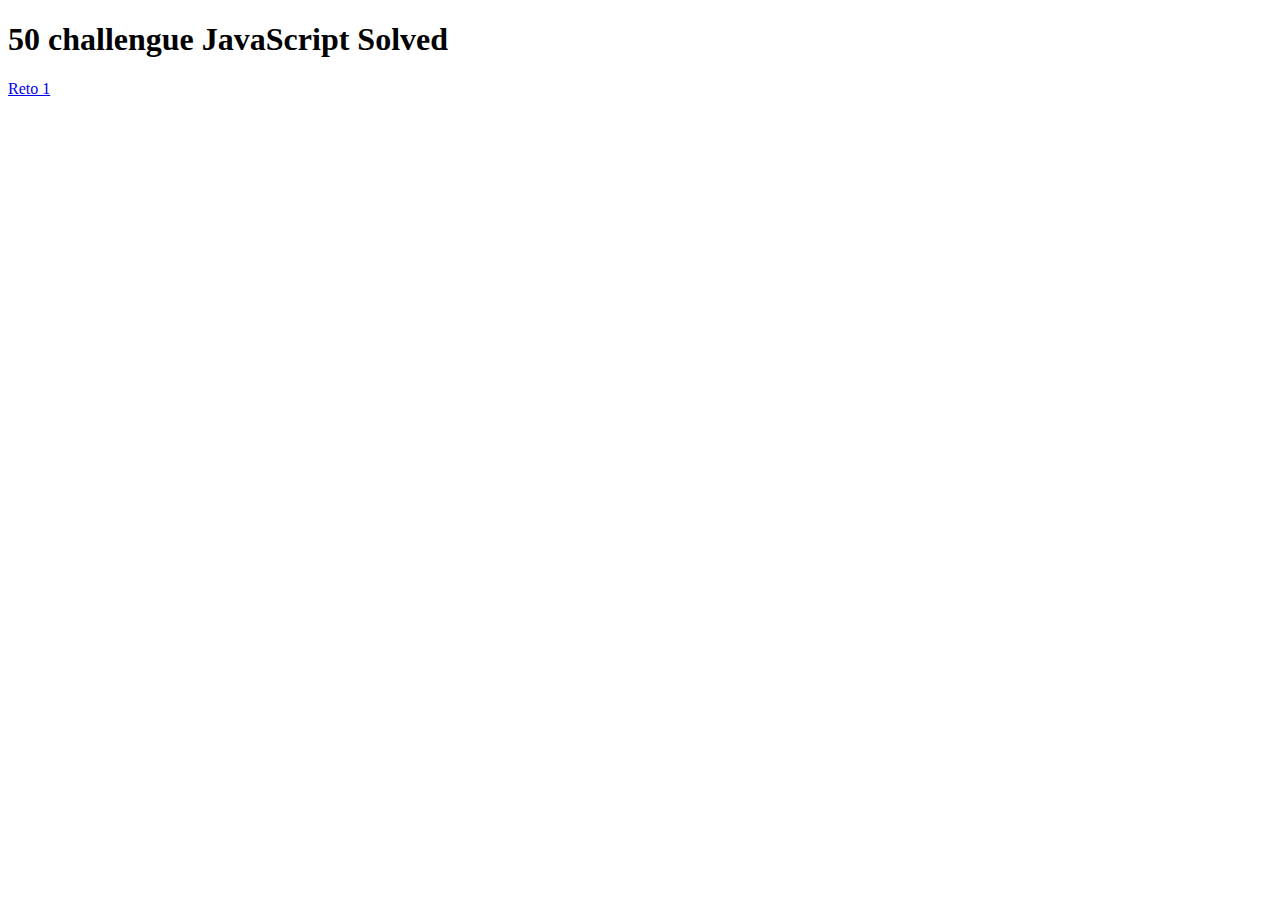
<file: index.html>
<!DOCTYPE html>
<html lang="en">
  <head>
    <meta charset="UTF-8" />
    <meta http-equiv="X-UA-Compatible" content="IE=edge" />
    <meta name="viewport" content="width=device-width, initial-scale=1.0" />
    <title>50 Denil Js</title>
  </head>
  <body>
    <h1>50 challengue JavaScript Solved</h1>
    <a href="./challengues/c1.html">Reto 1</a>
  </body>
</html>
</file>
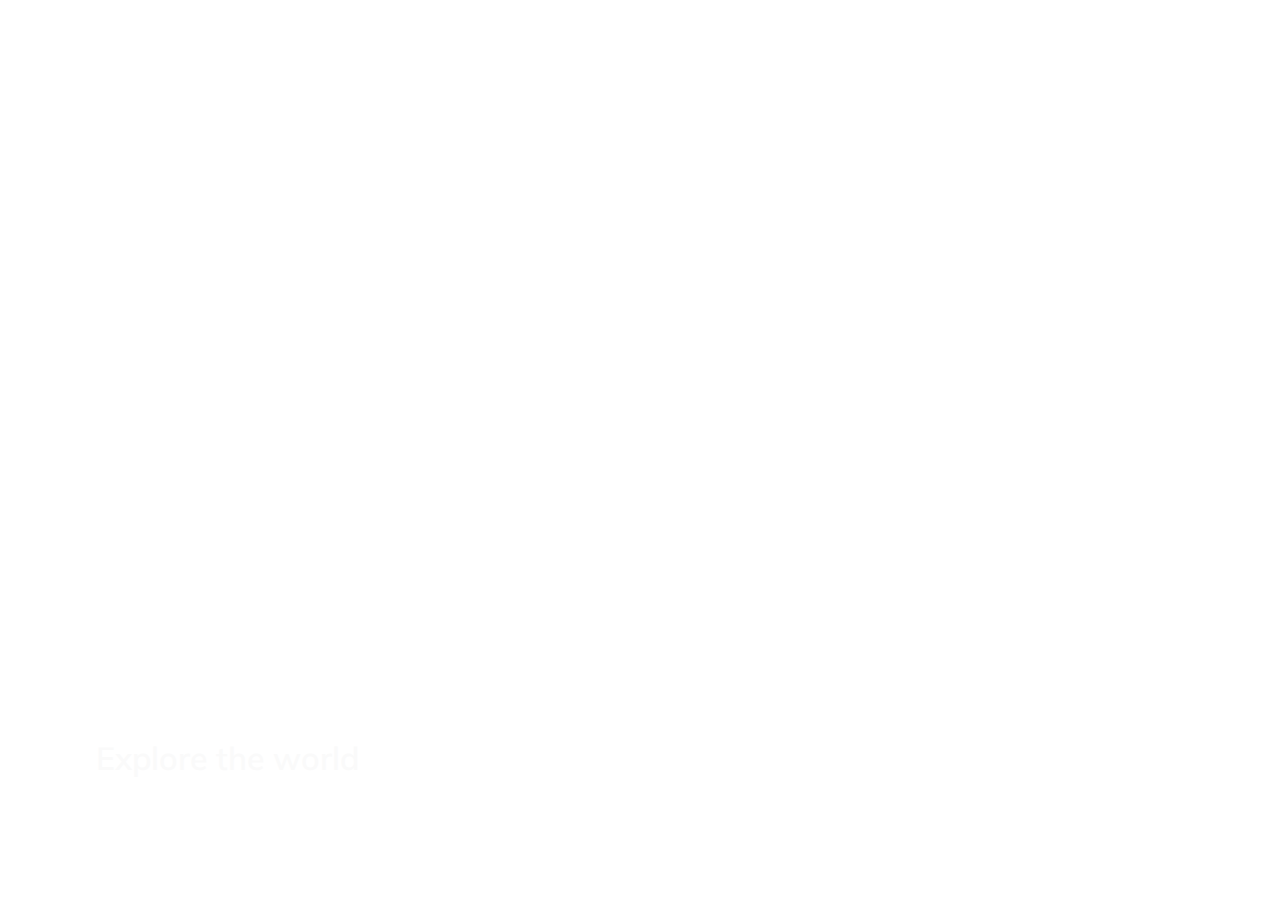
<file: challengues/c1.html>
<!DOCTYPE html>
<html lang="en">
  <head>
    <meta charset="UTF-8" />
    <meta http-equiv="X-UA-Compatible" content="IE=edge" />
    <meta name="viewport" content="width=device-width, initial-scale=1.0" />
    <link rel="stylesheet" href="c1.css" />
    <title>Challengue 1</title>
  </head>
  <body>
    <section class="container">
      <div class="target-container target-container--explore-the-world active">
        <h3 class="target-container__text">Explore the world</h3>
      </div>
      <div class="target-container target-container--wild-forest">
        <h3 class="target-container__text">Wild Forest</h3>
      </div>
      <div class="target-container target-container--sunny-beach">
        <h3 class="target-container__text">Sunny Beach</h3>
      </div>
      <div class="target-container target-container--city-on-winter">
        <h3 class="target-container__text">City on Winter</h3>
      </div>
      <div class="target-container target-container--mountains-clouds">
        <h3 class="target-container__text">Mountains - Clouds</h3>
      </div>
    </section>
    <script src="./c1.js"></script>
  </body>
</html>
</file>
<file: challengues/c1.css>
@import url("https://fonts.googleapis.com/css2?family=Mulish:ital,wght@0,200;0,300;0,400;0,500;0,600;0,700;0,800;0,900;0,1000;1,200;1,300;1,400;1,500;1,600;1,700;1,800;1,900;1,1000&display=swap");

* {
  margin: 0;
  box-sizing: border-box;
  padding: 0;
}

body {
  height: 100vh;
  display: flex;
  align-items: center;
  justify-content: center;
  overflow-x: hidden;
  overflow-y: hidden;
}

.container {
  width: 90%;
  height: 80%;
  display: flex;
  gap: 2rem;
}

.target-container {
  background-position: center;
  background-repeat: no-repeat;
  background-size: cover;
  border-radius: 4rem;
  cursor: pointer;
  position: relative;
  transition: flex 0.7s ease-in;
}

.target-container__text {
  color: #fafafa;
  font-family: "Mulish", sans-serif;
  font-size: 2rem;
  font-weight: 600;
  position: absolute;
  bottom: 2rem;
  left: 2rem;
  width: 100%;
  opacity: 0;
}

.target-container--explore-the-world {
  background-image: url("https://images.unsplash.com/photo-1558979158-65a1eaa08691?ixlib=rb-1.2.1&ixid=eyJhcHBfaWQiOjEyMDd9&auto=format&fit=crop&w=1350&q=80");
  flex: 1;
}

.target-container--wild-forest {
  background-image: url("https://images.unsplash.com/photo-1572276596237-5db2c3e16c5d?ixlib=rb-1.2.1&ixid=eyJhcHBfaWQiOjEyMDd9&auto=format&fit=crop&w=1350&q=80");
  flex: 1;
}

.target-container--sunny-beach {
  background-image: url("https://images.unsplash.com/photo-1507525428034-b723cf961d3e?ixlib=rb-1.2.1&ixid=eyJhcHBfaWQiOjEyMDd9&auto=format&fit=crop&w=1353&q=80");
  flex: 1;
}

.target-container--city-on-winter {
  background-image: url("https://images.unsplash.com/photo-1551009175-8a68da93d5f9?ixlib=rb-1.2.1&ixid=eyJhcHBfaWQiOjEyMDd9&auto=format&fit=crop&w=1351&q=80");
  flex: 1;
}

.target-container--mountains-clouds {
  background-image: url("https://images.unsplash.com/photo-1549880338-65ddcdfd017b?ixlib=rb-1.2.1&ixid=eyJhcHBfaWQiOjEyMDd9&auto=format&fit=crop&w=1350&q=80");
  flex: 1;
}

/* Active states */
.active {
  flex: 10;
}

.active > h3 {
  opacity: 1;
  transition: opacity 0.3s ease-in 0.4s;
}



/* M e d i a  Q u e r y e s */

@media screen and (max-width: 70rem) {
  .container {
    flex-direction: column;
  }
}
</file>
